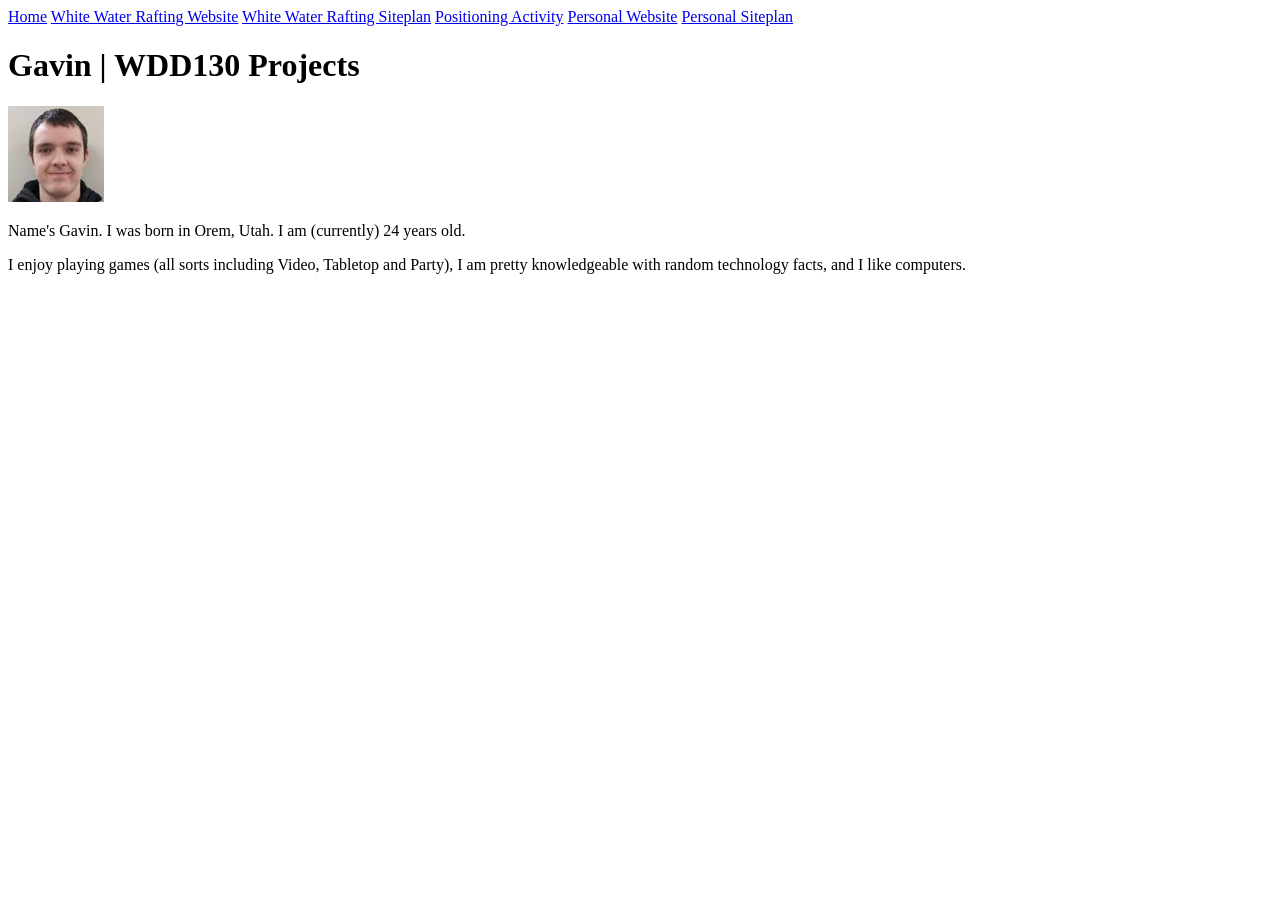
<file: index.html>
<!DOCTYPE html>
<html lang="en">
<head>
    <meta charset="UTF-8">
    <meta http-equiv="X-UA-Compatible" content="IE=edge">
    <meta name="viewport" content="width=device-width, initial-scale=1.0">
    <title>Gavin | Home | WDD130</title>
    <link href="">
</head>
<body>
    <header>
        <nav>
            <a href="index.html">Home</a>
            <a href="wwr/index.html">White Water Rafting Website</a>
            <a href="wwr/site-plan-rafting.html">White Water Rafting Siteplan</a>
            <a href="positioning.html">Positioning Activity</a>
            <a href="#">Personal Website</a>
            <a href="#">Personal Siteplan</a>
        </nav>
        <main>
            <h1>Gavin | WDD130 Projects</h1>
            <img src="gavin.jpg" alt="a head shot of Gavin"/>
            <p>Name's Gavin. I was born in Orem, Utah. I am (currently) 24 years old.</p>
            <p>I enjoy playing games (all sorts including Video, Tabletop and Party), I am pretty knowledgeable with random technology facts, and I like computers.</p>
        </main>
    </header>
 </body>
</html>
</file>
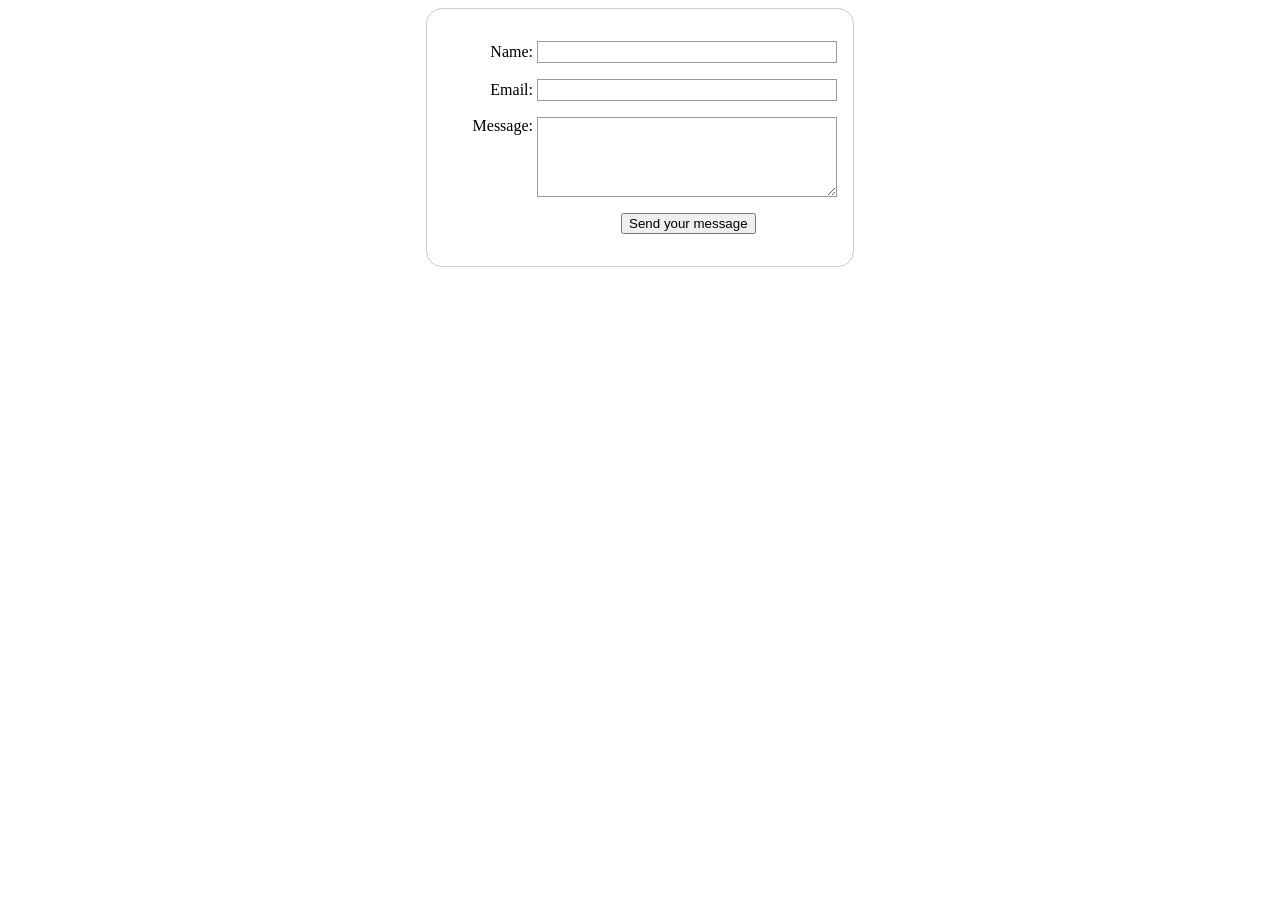
<file: personal/contactus.html>
<!DOCTYPE html>
<html lang="en">
<head>
    <meta charset="UTF-8">
    <meta name="viewport" content="width=device-width, initial-scale=1.0">
    <title>Contact Form</title>
    <style>
        body {
            text-align: center;
        }
        form {
            display: inline-block;
            padding: 1em;
            border: 1px solid #ccc;
            border-radius: 1em;
        }
        p + p {
            margin-top: 1em;
        }
        label {
            display: inline-block;
            min-width: 90px;
            text-align: right;
        }
        input, textarea {
            font: 1em sans-serif;
            width: 300px;
            box-sizing: border-box;
            border: 1px solid #999;
        }
        input:focus, textarea:focus {
            outline-style: solid;
            outline-color: #000;
        }
        textarea {
            vertical-align: top;
            height: 5em;
        }
        .button {
            padding-left: 90px;
        }
        button {
            margin-left: 0.5em;
        }
        #feedback {
            background-color: antiquewhite;
            position: absolute;
            top: 0;
            left: 0;
            right: 0;
            padding: .5em;
            display: none;
        }
        .moveDown {
            margin-top: 3em;
        }
    </style>
</head>
<body>
    <div id="feedback"></div>
    <form action="/my-handling-form-page" method="post">
        <p>
            <label for="name">Name:</label>
            <input type="text" id="name" name="user_name">
        </p>
        <p>
            <label for="mail">Email:</label>
            <input type="email" id="mail" name="user_email">
        </p>
        <p>
            <label for="msg">Message:</label>
            <textarea id="msg" name="user_message"></textarea>
        </p>
        <p class="button">
            <button type="submit">Send your message</button>
        </p>
    </form>
    <script>
        // get the feedback div element so that something can be done with it.
        const feedbackElement = document.getElementById('feedback');
        // get the form so it can be read what was entered in it.
        const formElement = document.forms[0];
        // add a 'listener' to wait for a submission of the form. When that happens the code below must run.
        formElement.addEventListener('submit', function(e) {
            // stop the form from doing the default action.
            e.preventDefault();
            // set the contents of the feedback element to a message letting the user know the form was submitted successfully. Notice that the name that was entered in the form was pulled to personalize the message!
            feedbackElement.innerHTML = 'Hello ' + formElement.user_name.value + '! Thank you for your message. We will get back with you as soon as possible!';
            // make the feedback element visible.
            feedbackElement.style.display = "block";
            // add a class to move everything down so the message doesn't cover it.
            document.body.classList.toggle('moveDown');
        });
    </script>
 </body>
</html>
</file>
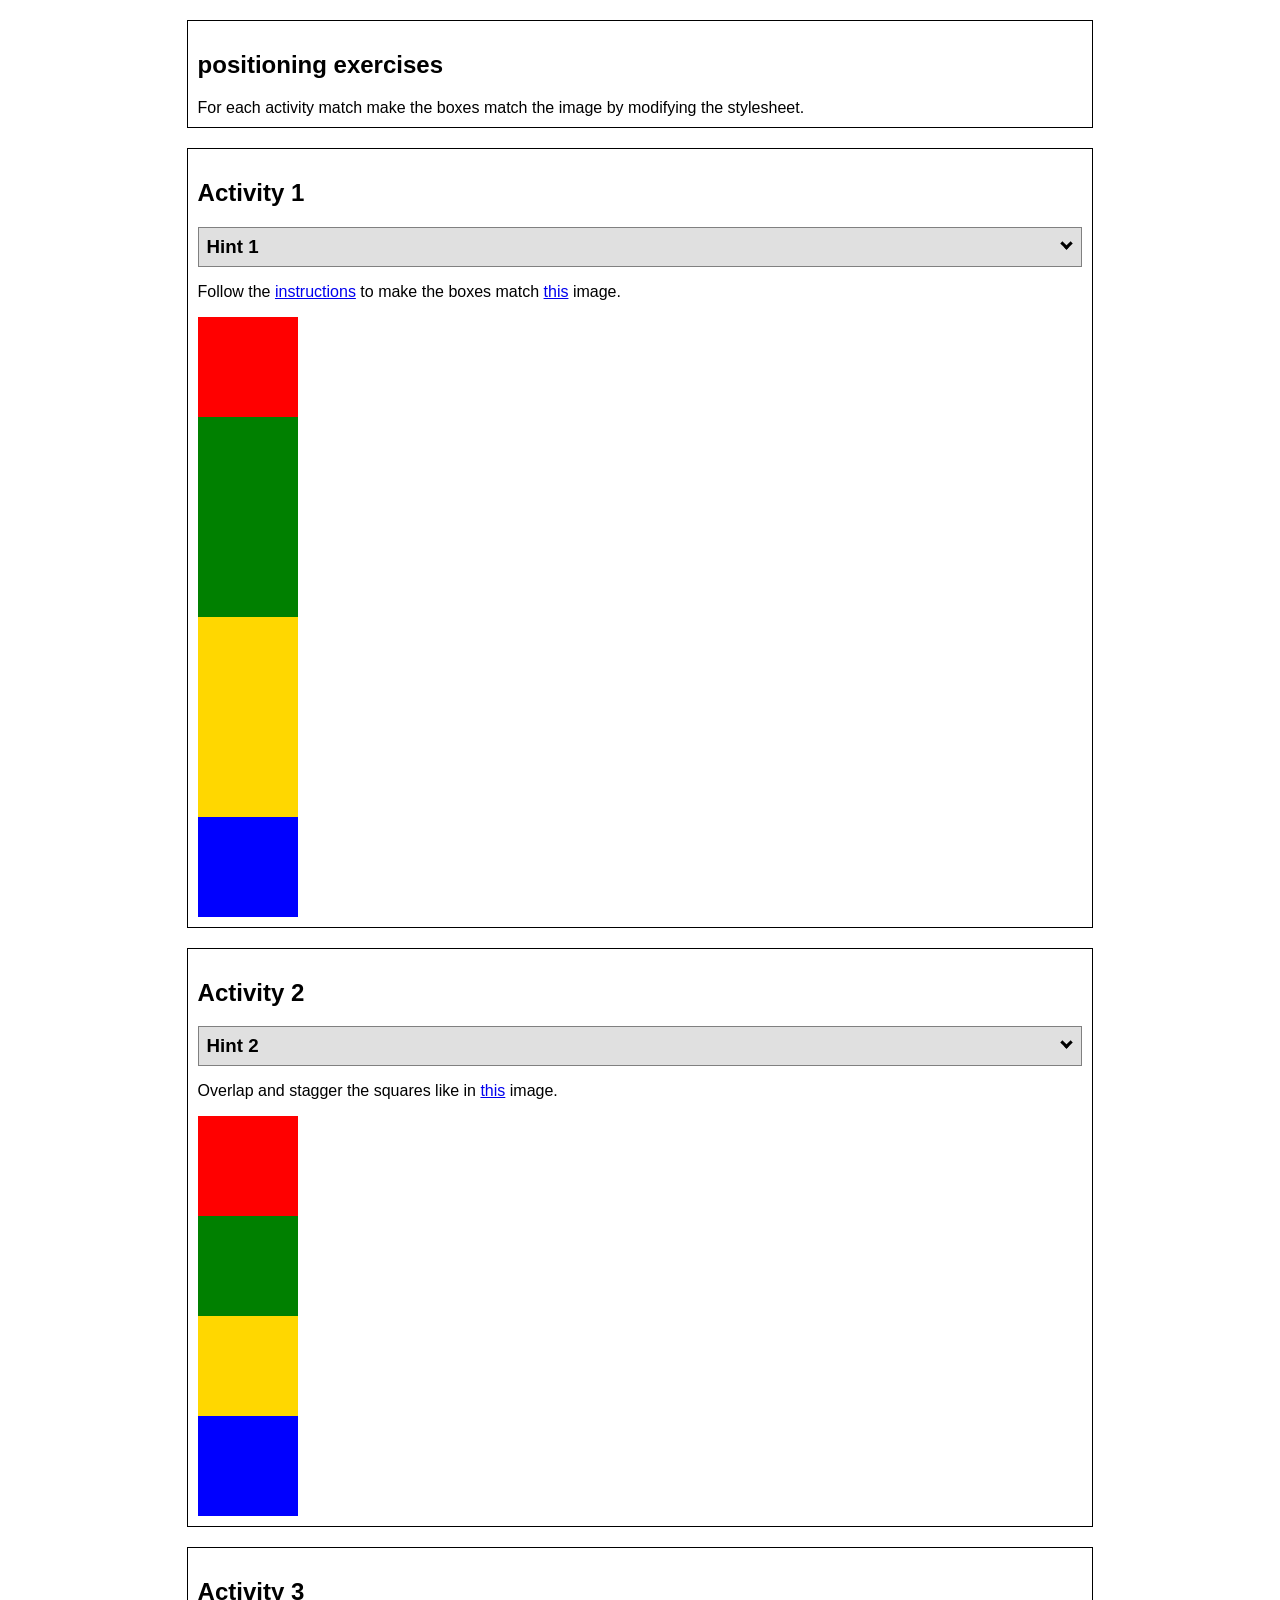
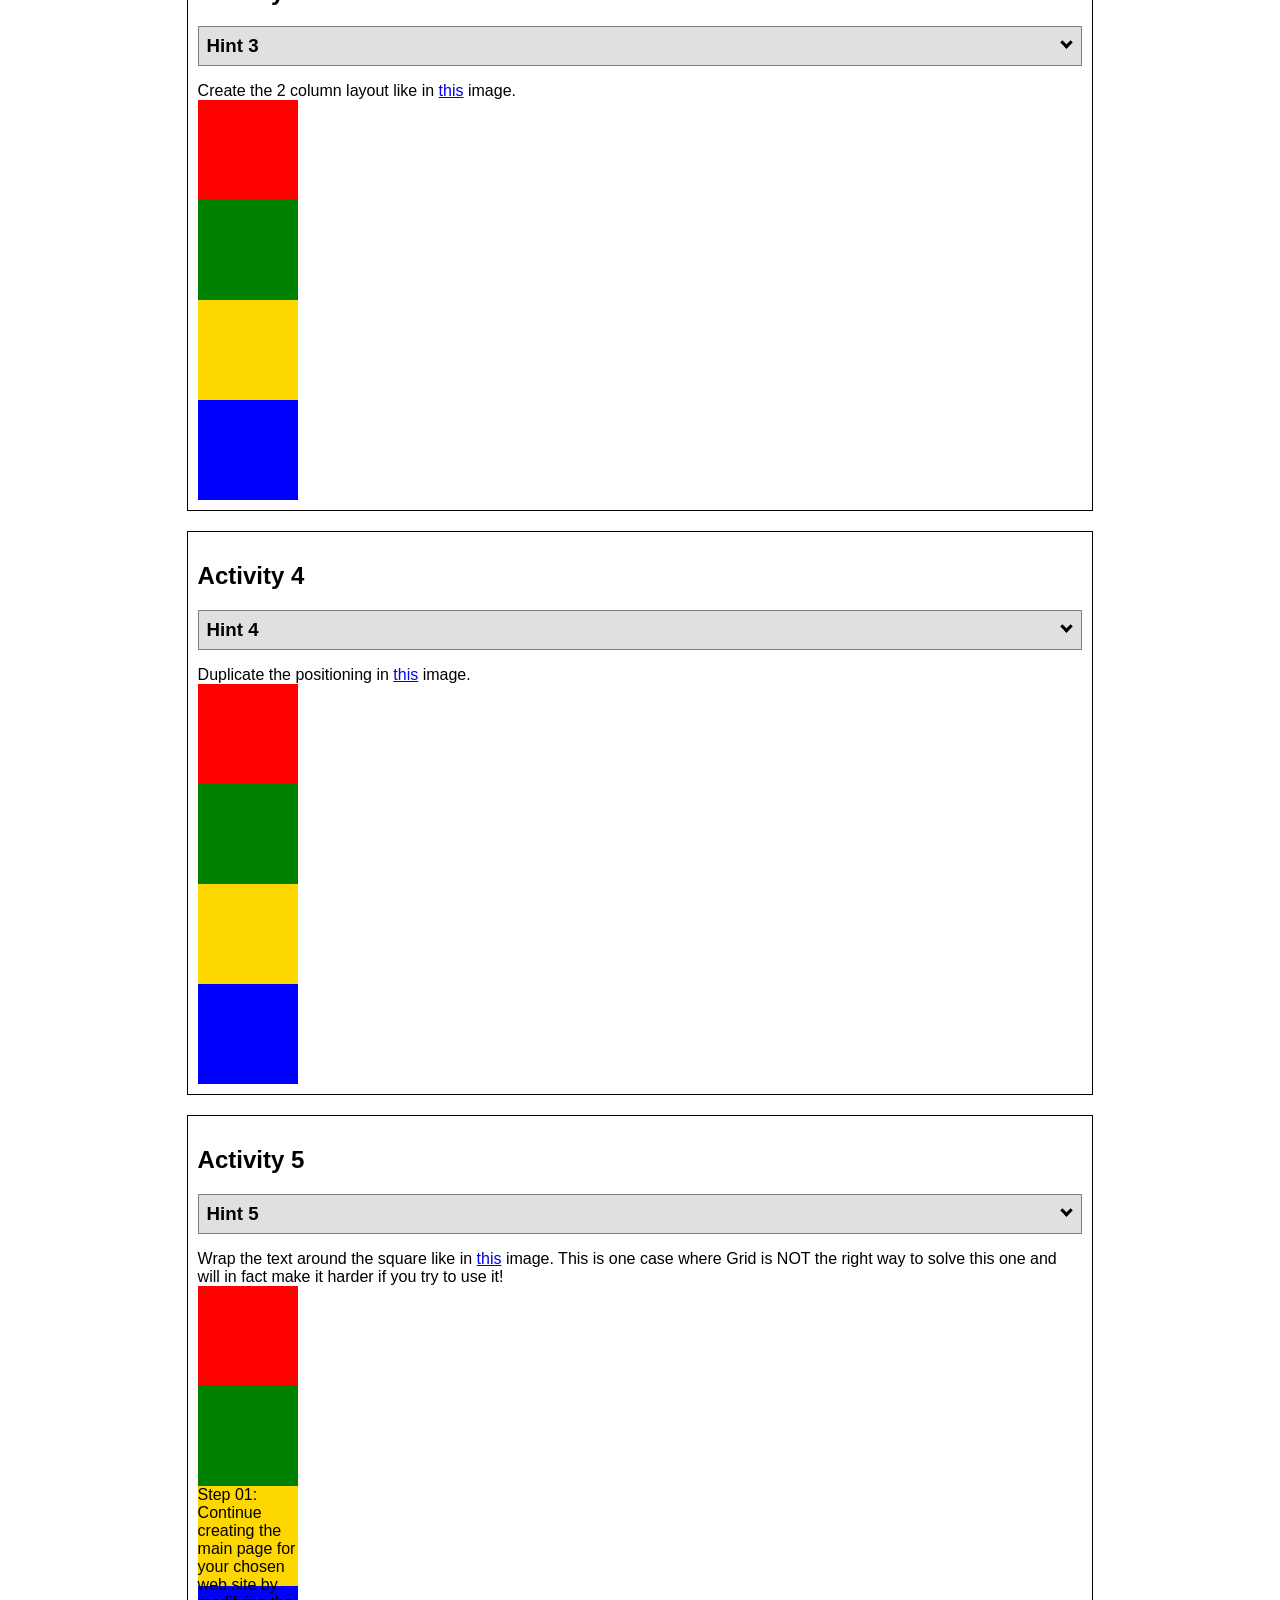
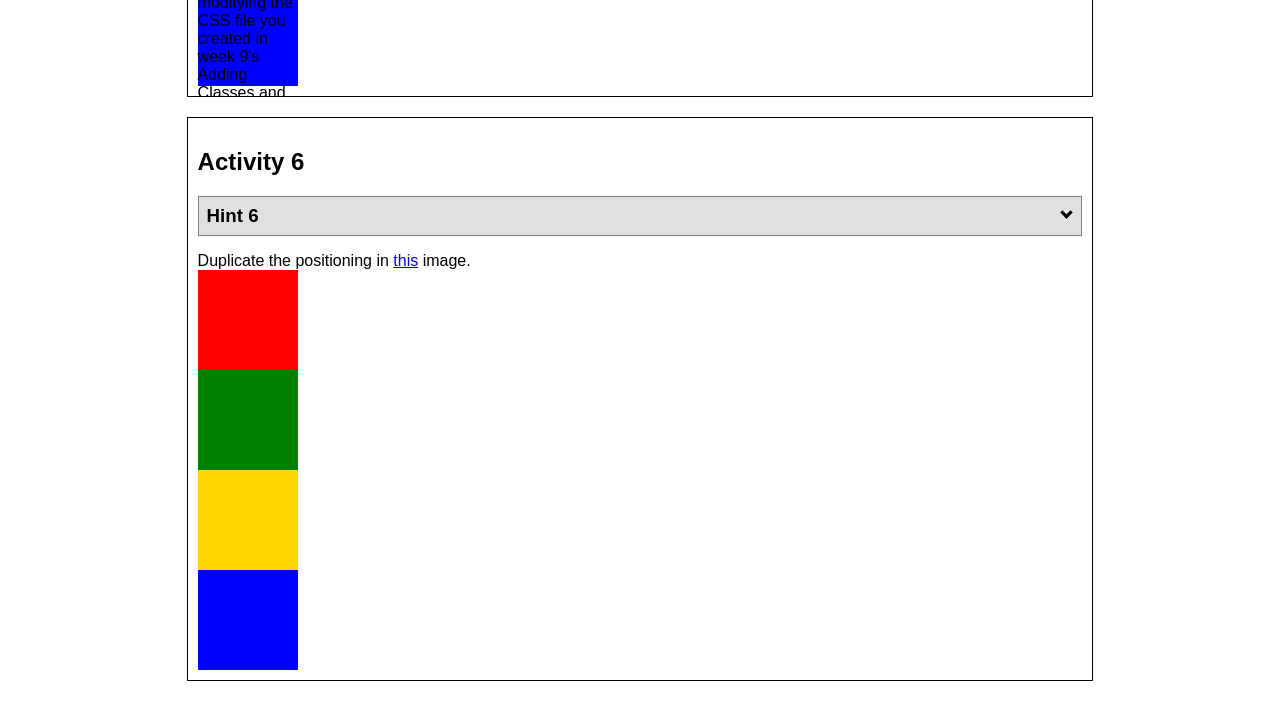
<file: personal/positioning.html>
<!DOCTYPE html>
<html lang="en">
  <head>
    <!-- HTML - Name: positioning.html -->
    <title>Positioning Activity</title>
    <link rel="stylesheet" type="text/css" href="positionstyles.css" />
  </head>
  <body>
    <div class="activity">
      <h2>positioning exercises</h2>
      For each activity match make the boxes match the image by modifying the stylesheet.</div>
    <div class="activity">
      <h2>Activity 1</h2>
      <section class="hint"><input type="checkbox" ><i></i> <h3>Hint 1</h3><div><p>Check out the <a href="https://byui-wdd.github.io/wdd130/activities/w06-css-positioning.html" target="_blank">activity instructions</a> in Ilearn!</p></div></section>
      <p>Follow the <a href="https://byui-wdd.github.io/wdd130/activities/w06-css-positioning.html" target="_blank">instructions</a> to make the boxes match  <a href="https://byui-wdd.github.io/wdd130/images/example1.png" target="_blank">this</a> image.</p>
      <div class="content1" >
        <div class="red1" ></div>
        <div class="green1" ></div>
        <div class="green1" ></div>
        <div class="yellow1"></div>
        <div class="yellow1"></div>
        <div class="blue1"></div>
      </div>
    </div>
    <div class="activity">
      <h2>Activity 2</h2>
      <section class="hint"><input type="checkbox" > <h3>Hint 2</h3><i></i><div>
      <ul>
      <li>grid-template-columns: 50px 50px 50px 50px 50px </li></ul></div></section>
      <p>Overlap and stagger the squares like in <a href="https://byui-wdd.github.io/wdd130/images/example2.png" target="_blank">this</a> image.</p>
      <div class="content2" >
        <div class="red2" ></div>
        <div class="green2" ></div>
        <div class="yellow2"></div>
        <div class="blue2"></div>
      </div>
    </div>
    <div class="activity">
      <h2>Activity 3</h2>
      <section class="hint"><input type="checkbox" > <h3>Hint 3</h3><i></i><div><p>This one is going to be best solved with CSS Grid. Remember to make the boxes the right width first...then start moving them around. </p><h4>Properties used:</h4><ul><li>display:grid;</li><li>grid-template-columns:</li><li>grid-column-gap:</li>
        <li>grid-column:</li>  </ul></div></section>
      Create the 2 column layout like in <a href="https://byui-wdd.github.io/wdd130/images/example3.png" target="_blank">this</a>  image.
      <div class="content3" >
        <div class="red3" ></div>
        <div class="green3" ></div>
        <div class="yellow3"></div>
        <div class="blue3"></div>
      </div>
    </div>
    <div class="activity">
      <h2>Activity 4</h2>
      <section class="hint"><input type="checkbox" > <h3>Hint 4</h3><i></i><div><p>For the others we have been primarily concerned with width. For this one you will need to adjust height as well. </p><h4>Properties used:</h4><ul><li>display:grid;</li><li>grid-template-columns:</li><li>grid-row:</li></ul></div></section>
      Duplicate the positioning in <a href="https://byui-wdd.github.io/wdd130/images/example4.png" target="_blank">this</a> image. 
      <div class="content4" >
        <div class="red4" ></div>
        <div class="green4" ></div>
        <div class="yellow4"></div>
        <div class="blue4"></div>
      </div>
    </div>

    <div class="activity">
      <h2>Activity 5</h2>
      <section class="hint"><input type="checkbox" > <h3>Hint 5</h3><i></i><div><p>Grid is <strong>not</strong> the right way to do this.  In fact there is only one way to really do that...and that is with float. Remember that we float the thing we want the text to wrap around.  Also remember to start by making all the shapes the right size and shape.</p><h4>Properties used:</h4><ul><li>float: left;</li></ul></div></section>
      Wrap the text around the square like in <a href="https://byui-wdd.github.io/wdd130/images/example5.png" target="_blank">this</a> image. This is one case where Grid is NOT the right way to solve this one and will in fact make it harder if you try to use it!
      <div class="content5" >
        <div class="red5" ></div>
        <div class="green5" ></div>
        <div class="yellow5">Step 01: Continue creating the main page for your chosen web site by modifying the CSS file you created in week 9's Adding Classes and IDs to Your Website assignment. This week, you will position all of the content on your main page using the CSS positioning techniques taught in KhanAcademy. When you are done, your webpage layout should reflect what you outlined in the wireframe you designed in the assignment Your Own Site Diagram and Wireframe in week 3. <br />
          If you have changed your mind on how you want the content of your main page laid out, take an opportunity to update your wireframe before completing this assignment (it is much easier to experiment with different layouts in a wireframe than it is to do so by modifying the CSS). Also, if you find that you are having trouble with using CSS positioning, feel free to review the concepts at the learn layout site: http://learnlayout.com/. You should be able to apply these principles to your site. For futher help, refer back to the Max Design site used in the beginning of the course for an example of how to implement your site design.</div>
        <div class="blue5"></div>
      </div>
    </div>
    <div class="activity">
      <h2>Activity 6</h2>
      <section class="hint"><input type="checkbox" > <h3>Hint 6</h3><i></i><div><p>This one is all about visualizing the grid behind the layout. If you are having a hard time doing that first: all the sizes are even multiples of 100, and second here is another example with the lines drawn: <a href="https://byui-wdd.github.io/wdd130/images/example6-hint.png" target="_blank">example 6 with lines</a>. For this one you will find it easiest if you use px for the column width. You can also use <kbd>z-index</kbd> to control the element layering.    </p><h4>Properties used:</h4><ul><li>display:grid;</li><li>grid-template-columns:</li><li>grid-column:</li><li>grid-row:</li><li><a href="https://www.w3schools.com/cssref/pr_pos_z-index.asp" target="_blank">z-index:</a></li></ul></div></section>
      Duplicate the positioning in <a href="https://byui-wdd.github.io/wdd130/images/example6.png" target="_blank">this</a> image.
      <div class="content6" >
        <div class="red6" ></div>
        <div class="green6" ></div>
        <div class="yellow6"></div>
        <div class="blue6"></div>
      </div>
    </div>
  </body>
</html>
</file>
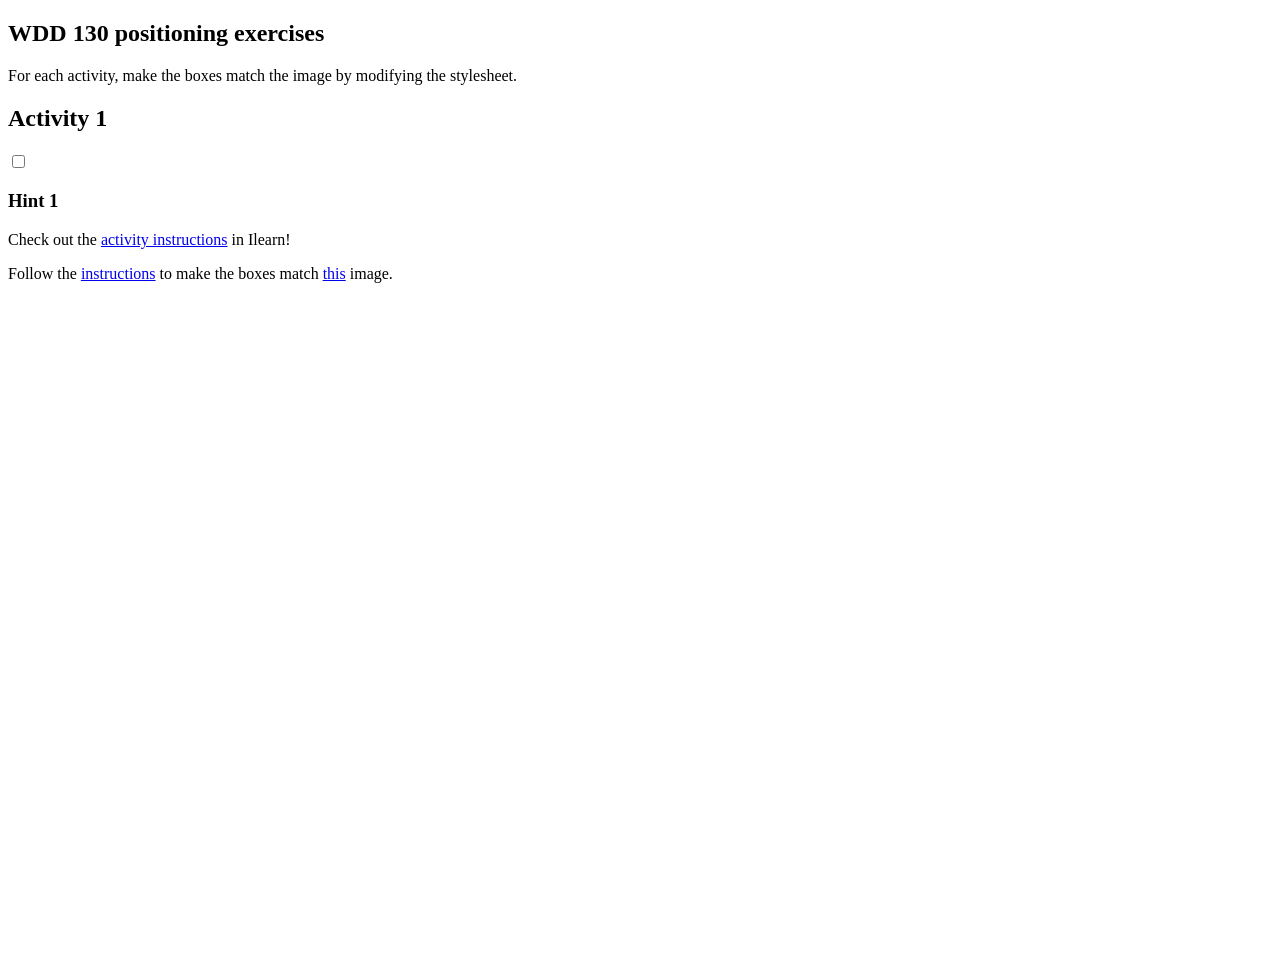
<file: positioning/positioning/positioning.html>
<!DOCTYPE html>
<html lang="en">
  <head>
    <title>Positioning Activity</title>
    <link rel="stylesheet" type="text/css" href="positionstyles.css" />
  </head>
  <body>
    <div class="activity">
      <h2>WDD 130 positioning exercises</h2>
      For each activity, make the boxes match the image by modifying the stylesheet.
    </div>
    <div class="activity">
      <h2>Activity 1</h2>
      <section class="hint">
        <input type="checkbox" />
        <i></i>
        <h3>Hint 1</h3>
        <div>
          <p>Check out the <a href="https://byui-wdd.github.io/wdd130/activities/w06-css-positioning.html" target="_blank">activity instructions</a> in Ilearn!</p>
        </div>
      </section>
      <p>Follow the <a href="https://byui-wdd.github.io/wdd130/activities/w06-css-positioning.html" target="_blank">instructions</a> to make the boxes match <a href="https://byui-wdd.github.io/wdd130/images/example1.png" target="_blank">this</a> image.</p>
      <div class="content1">
        <div class="red1"></div>
        <div class="green1"></div>
        <div class="green1"></div>
        <div class="yellow1"></div>
        <div class="yellow1"></div>
        <div class="blue1"></div>
      </div>
    </div>
  </body>
</html>
</file>
<file: personal/positionstyles.css>
/* CSS - Name: "positionstyles.css" */
/* Activity 1 styles */
.content1 {
  /* This is the parent of the activity 1 boxes. */

}
.red1 { 
  width: 100px; 
  height: 100px; 
  background-color: red; 

} 
.green1 {
  width: 100px; 
  height: 100px; 
  background-color: green; 

} 
.yellow1 {
  width: 100px; 
  height: 100px; 
  background-color: gold; 
} 
.blue1 {
  width: 100px; 
  height: 100px; 
  background-color: blue; 
} 
/* Activity 2 styles */ 
.content2 {
  /* This is the parent of the activity 2 boxes. */
}
.red2 {
  width: 100px; 
  height: 100px; 
  background-color: red; 
} 
.green2 { 
  width: 100px; 
  height: 100px; 
  background-color: green; 
} 
.yellow2 {
  width: 100px; 
  height: 100px; 
  background-color: gold; 
} 
.blue2 {
  width: 100px; 
  height: 100px; 
  background-color: blue; 
} 
/* Activity 3 styles */ 
.content3 {
  /* This is the parent of the activity 3 boxes. */
}
.red3 {
  width: 100px; 
  height: 100px; 
  background-color: red; 
} 
.green3 {
  width: 100px; 
  height: 100px; 
  background-color: green;
} 
.yellow3 {
  width: 100px; 
  height: 100px; 
  background-color: gold; 
} 
.blue3 {
  width: 100px;
  height: 100px; 
  background-color: blue; 
} 
/* Activity 4 styles */ 
.content4 {
  /* This is the parent of the activity 4 boxes. */
  height: 400px;
}
.red4 {
  width: 100px; 
  height: 100px; 
  background-color: red; 
} 
.green4 {
  width: 100px; 
  height: 100px; 
  background-color: green; 
} 
.yellow4 {
  width: 100px; 
  height: 100px; 
  background-color: gold; 
} 
.blue4 {
  width: 100px; 
  height: 100px; 
  background-color: blue; 
} 
/* Activity 5 styles */ 
.content5 {
  /* This is the parent of the activity 5 boxes. */
  height: 400px;
}
.red5 { 
  width: 100px; 
  height: 100px; 
  background-color: red; 
} 
.green5 { 
  width: 100px; 
  height: 100px; 
  background-color: green; 

} 
.yellow5 {
  width: 100px; 
  height: 100px; 
  background-color: gold; 

} 
.blue5 {
  width: 100px; 
  height: 100px; 
  background-color: blue; 
} 
/* Activity 6 styles */ 
.content6 {
  /* This is the parent of the activity 6 boxes. */
}
.red6 {
  width: 100px; 
  height: 100px; 
  background-color: red; 
} 
.green6 {
  width: 100px; 
  height: 100px; 
  background-color: green; 
} 
.yellow6 {
  width: 100px; 
  height: 100px; 
  background-color: gold; 
} 
.blue6 {
  width: 100px; 
  height: 100px; 
  background-color: blue; 
} 


/* Do not make any changes below here */
.activity {
  width: 70%; 
  margin: 20px auto; 
  font-family: Arial, sans-serif; 
  border: 1px solid black; 
  padding: 10px; 
  clear:both; 
  overflow: auto;
} 

.hint {
  border: 1px solid grey;
  background: #e0e0e0;
  padding: .5em;
  position: relative;
  margin: 1em 0;
}
.hint h3 {
  margin: 0;
}
.hint:hover {
  background: #d0d0d0;
}
.hint > div {
  display: none;
}

.hint input[type=checkbox] {
  position: absolute;
  width: 100%;
  height: 100%;
  opacity: 0;
  z-index: 1;
  cursor: pointer;
}

.hint input[type=checkbox]:checked ~ div {
  display: block;
}

.hint i {
  position: absolute;
  transform: translate(-6px, 0);
  margin-top: 16px;
  right: 10px;
  top: -3px;
}
.hint i:before, .hint i:after {
  content: "";
  position: absolute;
  background-color: black;
  width: 3px;
  height: 9px;
}
.hint i:before {
  transform: translate(2px, 0) rotate(45deg);
}
.hint i:after {
  transform: translate(-2px, 0) rotate(-45deg);
}

.hint input[type=checkbox]:checked ~ i:before {
  transform: translate(-2px, 0) rotate(45deg);
}
.hint input[type=checkbox]:checked ~ i:after {
  transform: translate(2px, 0) rotate(-45deg);
}
.hint a {
  position: relative;
  z-index: 1;
}
</file>
<file: positioning/positioning/positionstyles.css>
/* CSS - Name: "positionstyles.css" */
/* Activity 1 styles */
.content1 {
  display: grid;
  grid-template-columns: 1fr 1fr;
  justify-items: center;
  gap: 20px;
}
.red1, .blue1 {
  width: 100%;
  height: 100px;
  grid-column: 1 / 3;
}
.green1, .yellow1 {
  width: 200px;
  height: 200px;
}
</file>
